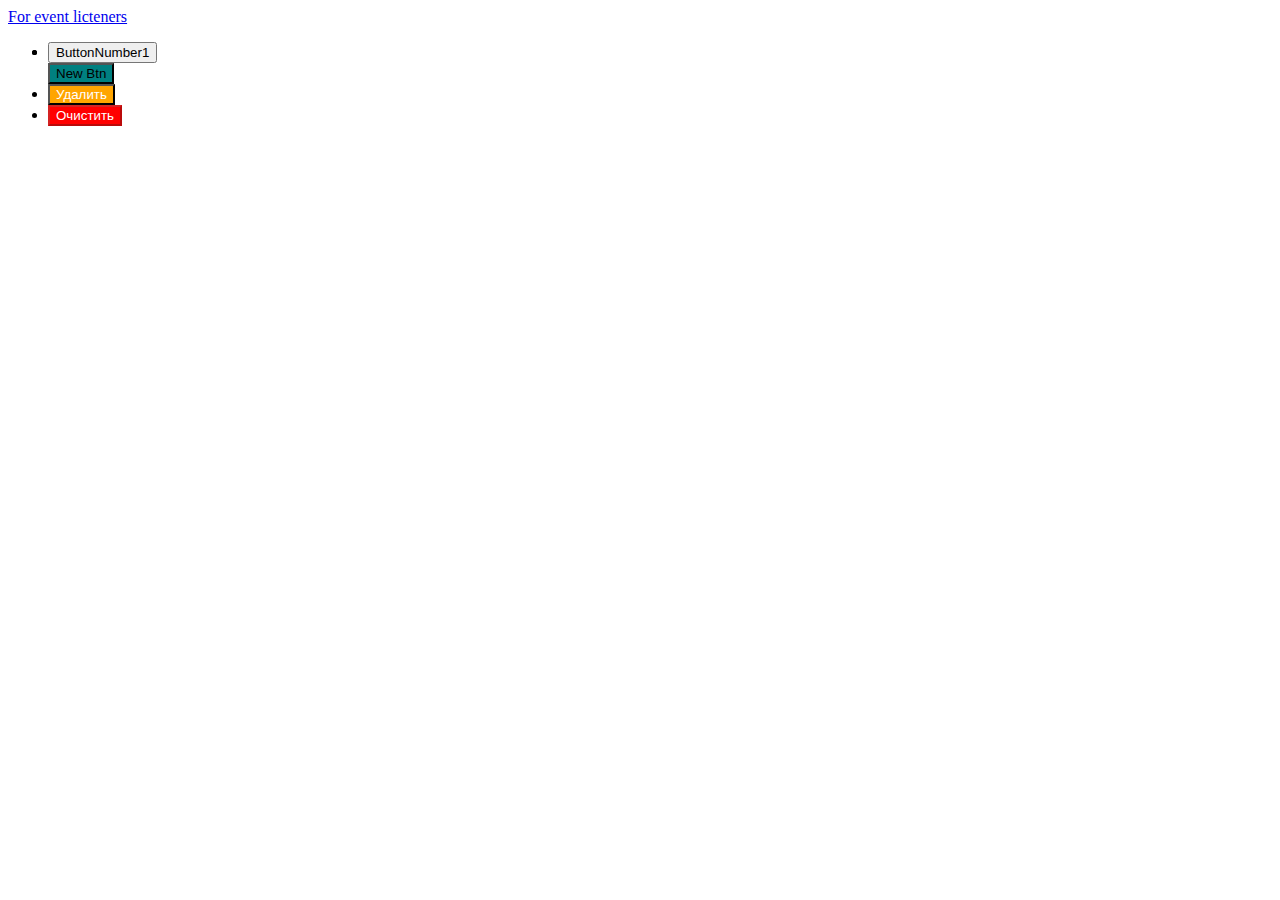
<file: index.html>
<!DOCTYPE html>
<html lang="en">
<head>
    <meta charset="UTF-8">
    <meta http-equiv="X-UA-Compatible" content="IE=edge">
    <meta name="viewport" content="width=device-width, initial-scale=1.0">
    <title>Document</title>
    <link rel="stylesheet" href='./css/styles.css'/>
</head>
<body>
    <a href='event-listeners.html'>For event licteners</a>
<ul>
    <li><button class="add" id='add' name='add' data-index-number = '777' data-author = 'Oleh'>Добавить</button></li>
    <li><button class='remove' id='remove' type='button' name='remove'>Удалить</button></li>
    <li><button class="clear" id='clear' type='button' name='clear' disabled>Очистить</button></li>
</ul>
<script type="module" src="./nav_on_DOM.js"></script>
<script type="module" src="./attributes_and_properties_by_DOM.js"></script>
<script type='module' src='./workWithNodes.js'></script>
<script type='module' src='./innerHTML.js'></script>
<script type='module' src = './insertAdjacentHTML.js'></script>

</body>
</html>
</file>
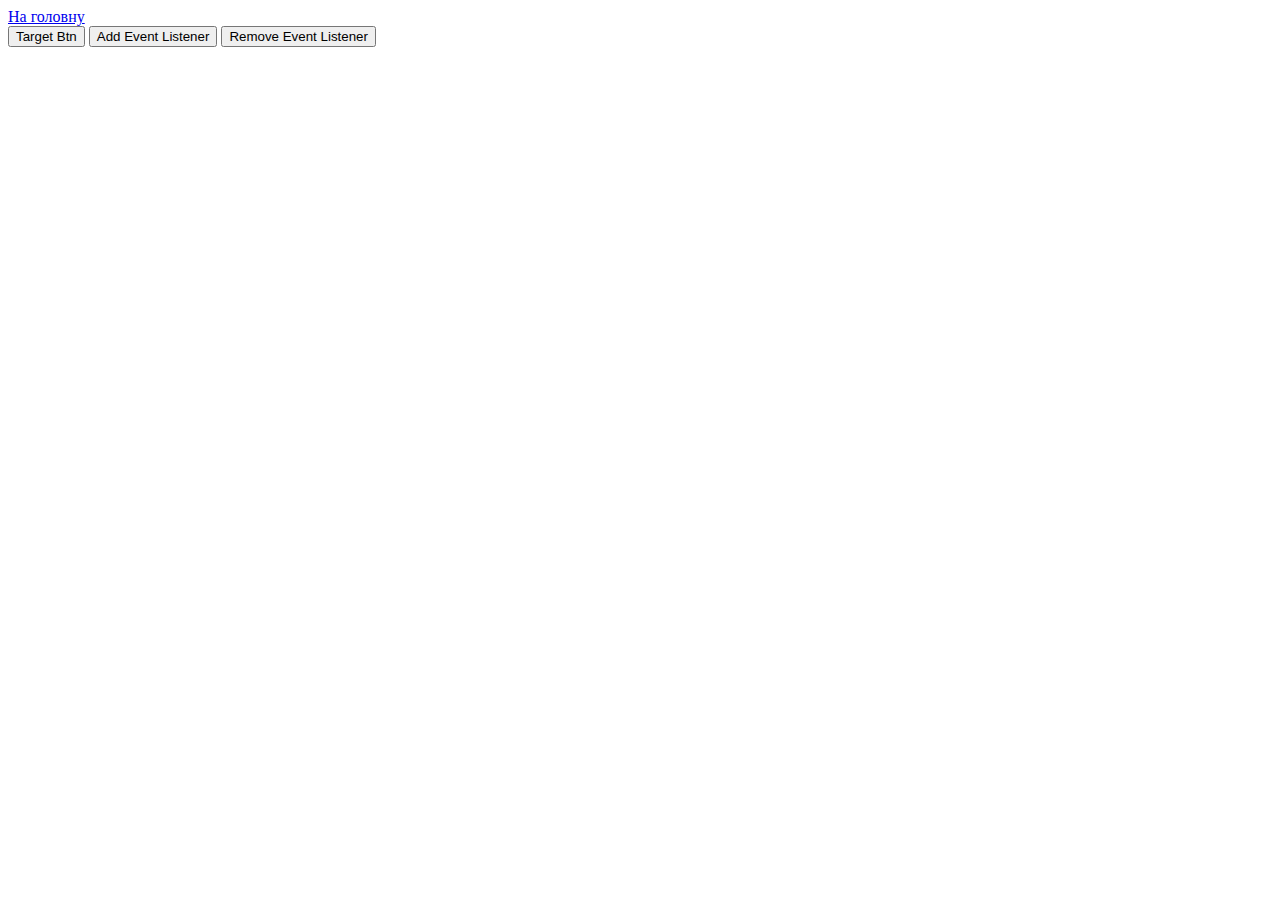
<file: event-listeners.html>
<!DOCTYPE html>
<html lang="en">
<head>
    <meta charset="UTF-8">
    <meta http-equiv="X-UA-Compatible" content="IE=edge">
    <meta name="viewport" content="width=device-width, initial-scale=1.0">
    <title>Document</title>
     <link rel="stylesheet" href='./css/styles.css'/>
</head>
<body>
<a href='index.html' style='display: block;'>На головну</a>

    <button type='button' class='js-target-btn'>Target Btn</button>
    <button type='button' class='js-add-event-listener'>Add Event Listener</button>
    <button type='button' class='js-remove-event-listener'>Remove Event Listener</button>

<script type='module' src='./event-listeners.js'></script>

</body>
</html>
</file>
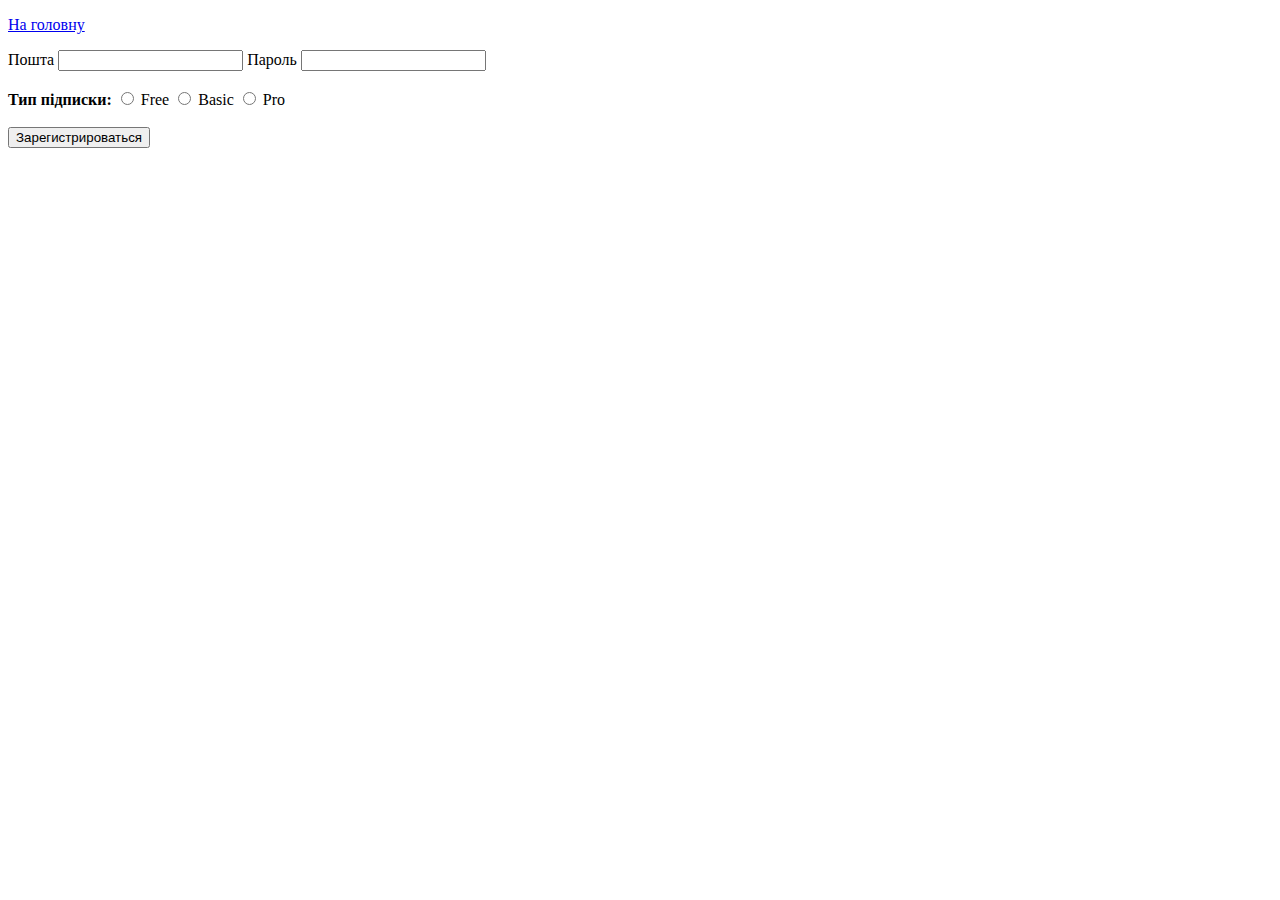
<file: forms.html>
<!DOCTYPE html>
<html lang="en">
  <head>
    <meta charset="UTF-8" />
    <meta name="viewport" content="width=device-width, initial-scale=1.0" />
    <meta http-equiv="X-UA-Compatible" content="ie=edge" />
    <title>Event submit</title>
    <link rel="stylesheet" href="./css/styles.css" />
  </head>
  <body>
    <p><a href="index.html">На головну</a></p>

    <!-- Событие сабмита формы -->
    <form class="js-register-form" autocomplete="off">
      <div role="group">
        <label>
          Пошта
          <input type="email" name="email" />
        </label>
        <label>
          Пароль
          <input name="password" type="password" />
        </label>
      </div>

      <br />
      <div role="group">
        <b>Тип підписки:</b>
        <label>
          <input type="radio" name="subscription" value="free" />
          Free
        </label>
        <label>
          <input type="radio" name="subscription" value="basic" />
          Basic
        </label>
        <label>
          <input type="radio" name="subscription" value="pro" />
          Pro
        </label>
      </div>

      <br />
      <button type="submit">Зарегистрироваться</button>
    </form>

    <script src="./js/forms.js" type="module"></script>
  </body>
</html>
</file>
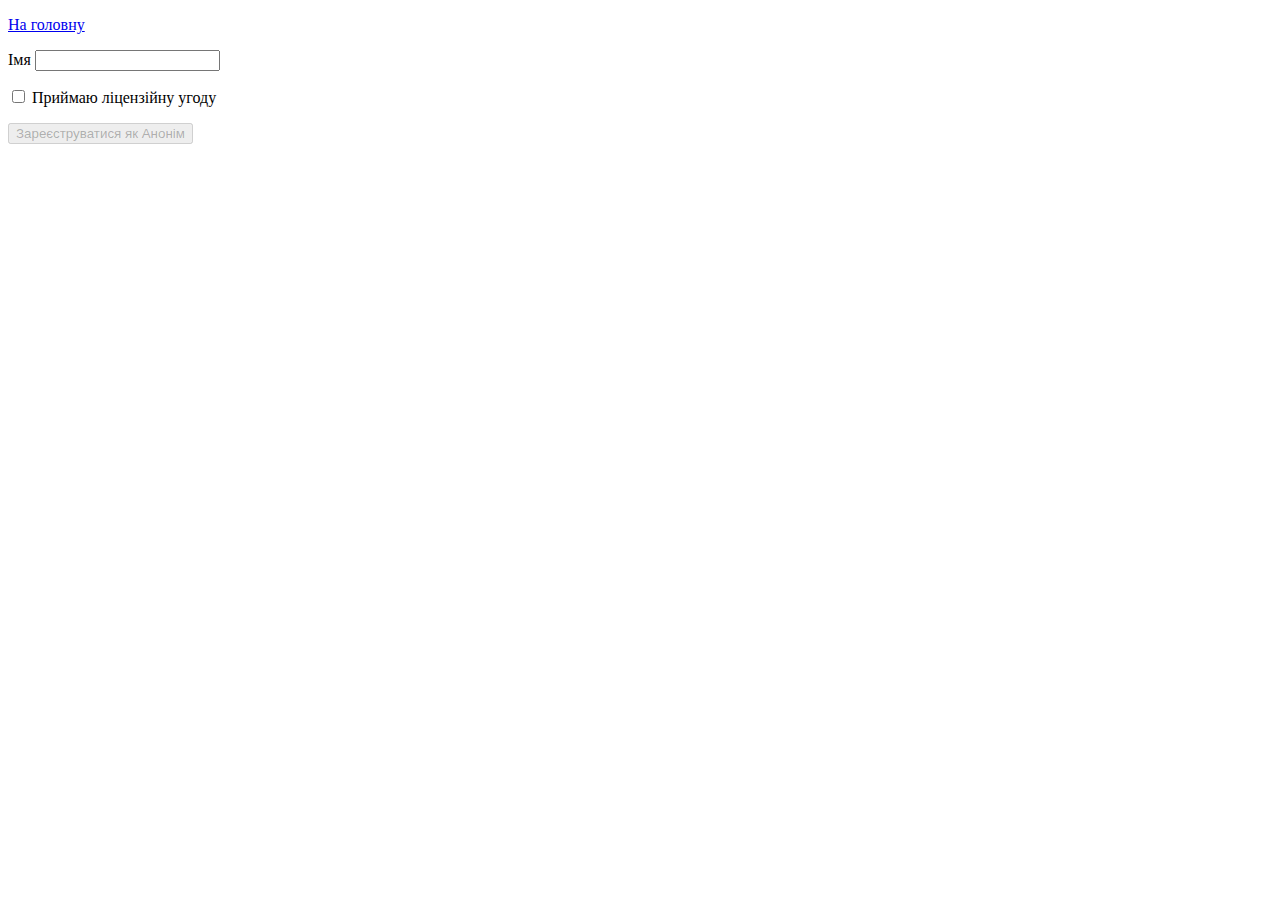
<file: input-events.html>
<!DOCTYPE html>
<html lang="en">
<head>
    <meta charset="UTF-8">
    <meta http-equiv="X-UA-Compatible" content="IE=edge">
    <meta name="viewport" content="width=device-width, initial-scale=1.0">
    <title>Input events</title>
</head>
<body>
        <p><a href="./index.html">На головну</a></p>

    <!-- <form action="" autocomplete="off"> -->
    <label>
      Імя
      <input type="text" class="js-input" />
    </label>

    <p>
      <label>
        <input type="checkbox" class="js-license" />
        Приймаю ліцензійну угоду
      </label>
    </p>

    <button type="submit" disabled class="js-button">
      Зареєструватися як <span>Анонім</span>
    </button>
    <!-- </form> -->

    <script src="./js/input-events.js" type="module"></script>
</body>
</html>
</file>
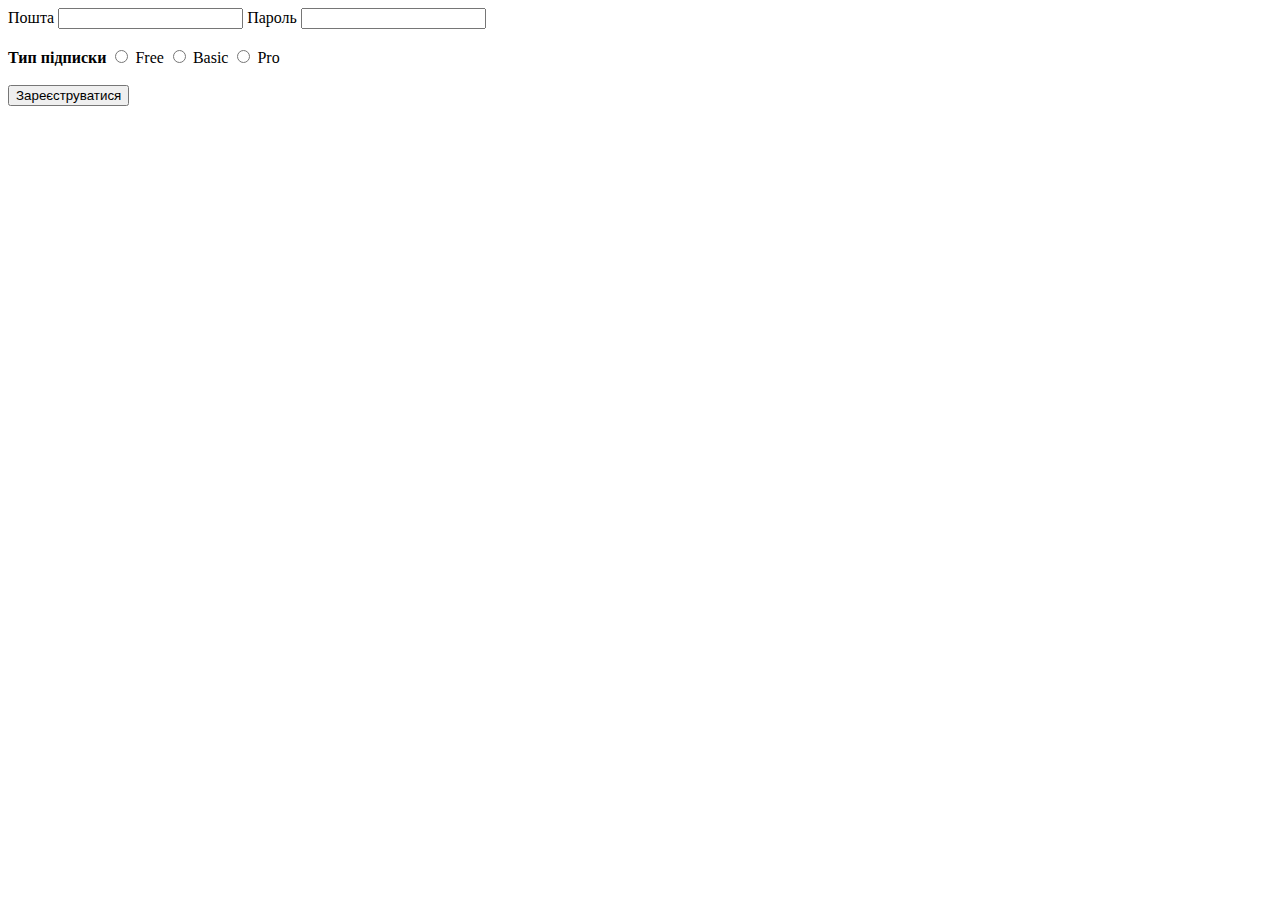
<file: test.html>
<!DOCTYPE html>
<html lang="en">
<head>
    <meta charset="UTF-8">
    <meta http-equiv="X-UA-Compatible" content="IE=edge">
    <meta name="viewport" content="width=device-width, initial-scale=1.0">
    <title>For tests</title>
</head>
<body>
        <!-- <form class="js-register-form" autocomplete="off">
      <div role="group">
        <label>
          Пошта
          <input type="email" name="email" />
        </label>
        <label>
          Пароль
          <input name="password" type="password" />
        </label>
      </div>
      
      <br />
      <div role="group">
        <b>Тип підписки:</b>
        <label>
          <input type="radio" name="subscription" value="free" />
          Free
        </label>
        <label>
          <input type="radio" name="subscription" value="basic" />
          Basic
        </label>
        <label>
          <input type="radio" name="subscription" value="pro" />
          Pro
        </label>
      </div>

      <br />
      <button type="submit">Зарегистрироваться</button>
    </form> -->
    <form class="js-registration-form" autocomplete="off">
        
        <div role='group'>
            <label>Пошта
                <input type="email" name="email" />
            </label>

            <label>Пароль
                <input type="password" name="password" />
            </label>
        </div>

      <br />
      <div role="group">
        <b>Тип підписки</b>
        <label>
            <input type="radio" name="subscription" value="Free" />
            Free
        </label>
         <label>
            <input type="radio" name="subscription" value="Basic" />
            Basic
        </label>
         <label>
            <input type="radio" name="subscription" value="Pro" />
            Pro
        </label>
      </div>

      <br />
      <button type="submit">Зареєструватися</button>
    </form>

</body>
</html>
</file>
<file: css/styles.css>
.add {
    color:white;
    background-color: green;
}

.remove {
    color:white;
    background-color: orange;
}

.clear {
    color:white;
    background-color: red;
}
</file>
